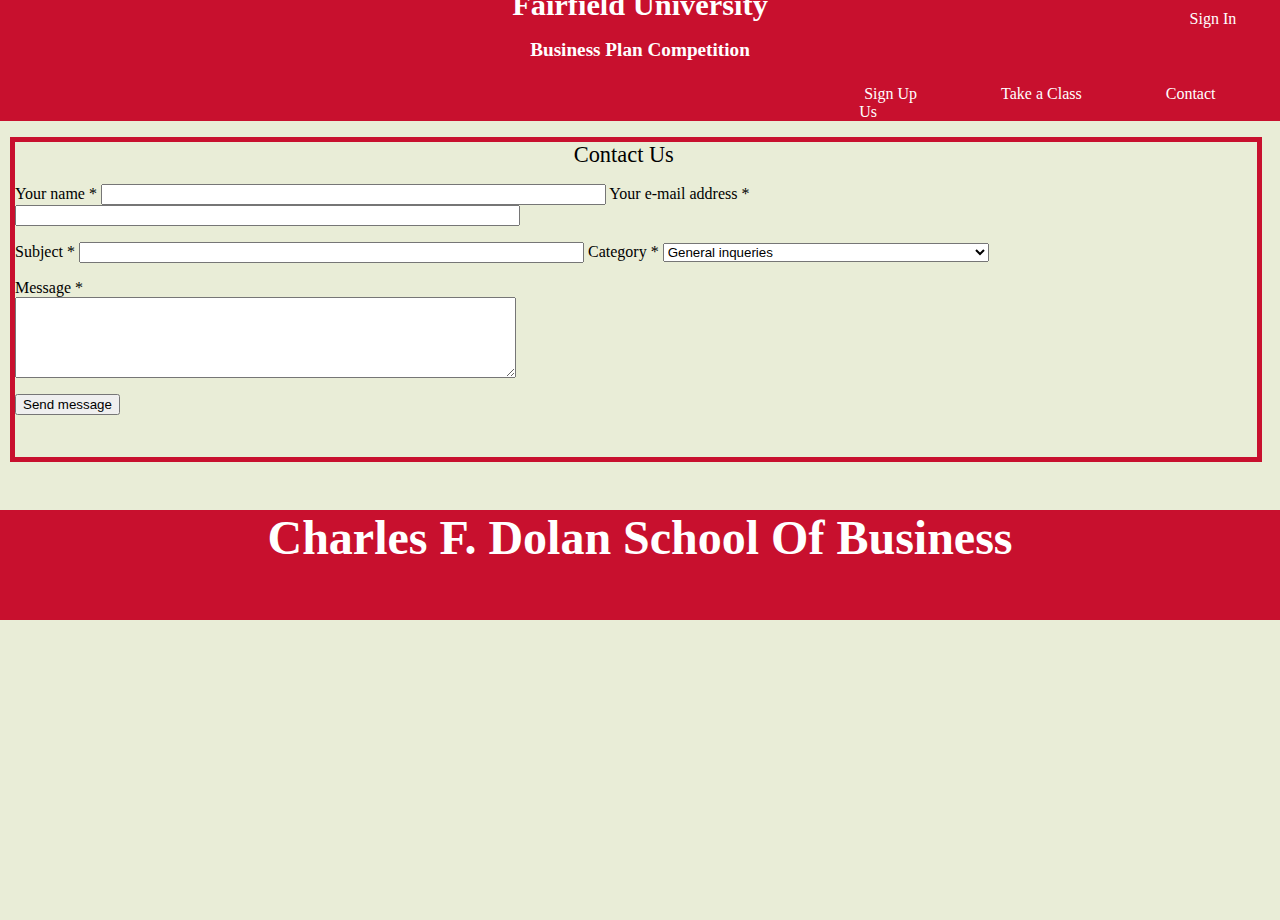
<file: contact.html>
<html>
  <head>
    <head>
   
    <meta charset="utf-8">
    <title>Fairfield University</title>
    <link rel="stylesheet" type="text/css" href="base.css" media="screen" />
  </head>
  </head>
  <body>
    <div id="page-wrapper">
      <header id="page-header">
      
      <h1><a href="http://www.fairfield.edu/">Fairfield University</a></h1>
      <h2><a href="https://preview-c2.codenvy.com/ide/thomas.mcgrath/_htmlapprunner/app-y3mxus2q2og8hz86/">Business Plan Competition</a></h2>
      
      <nav id="topnav">
        <ul>
          <li>
            <a href="xxsignxx.html">Sign In</a>
          </li>
        </ul>
      </nav>
      
     <nav id="nav4" class="navbar navbar-inverse" role="navigation">
        <ul>
         <li>
            <a href="signup.html">Sign Up</a>
          </li>  
        <li>
            <a href="takeclass.html">Take a Class</a>
          </li>
        <li>
            <a href="contact">Contact Us</a>
          </li>   
        </ul>
      </nav>
        </header>
      </div> 
  

     
<form id="contable"> 
 <hx id="contactt"> Contact Us </hx> 
               
  <p><label for="edit-name">Your name <span class="form-required" title="This field is required.">*</span></label>
 <input type="text" id="edit-name" name="name" value="" size="60" maxlength="255" class="form-text required" />


  <label for="edit-mail">Your e-mail address <span class="form-required" title="This field is required.">*</span></label>
 <input type="text" id="edit-mail" name="mail" value="" size="60" maxlength="255" class="form-text required" /></p>


<P>
  <label for="edit-subject">Subject <span class="form-required" title="This field is required.">*</span></label>
 <input type="text" id="edit-subject" name="subject" value="" size="60" maxlength="255" class="form-text required" />


  <label for="edit-cid">Category <span class="form-required" title="This field is required.">*</span></label>
 <select id="edit-cid" name="cid" class="form-select required"><option value="6">Event inqueries (special needs, group RSVPs, etc.)</option><option value="1" selected="selected">General inqueries</option><option value="2">Media inquiries</option><option value="4">Mentor/Advisor participation inquiries</option><option value="5">Sponsorship inqueries</option><option value="3">Website feedback (and bug reports)</option></select>
</P>

<P><div class="form-item form-type-textarea form-item-message">
  <label for="edit-message">Message <span class="form-required" title="This field is required.">*</span></label>
 <div class="form-textarea-wrapper resizable"><textarea id="edit-message" name="message" cols="60" rows="5" class="form-textarea required"></textarea></div>
</div></P>

<input type="hidden" name="form_build_id" value="form-AICES7dR7TsjlqT9wxkXKG_RA-j9ciKstJ2AZrBCgy8" />
<input type="hidden" name="form_id" value="contact_site_form" />
<input type="hidden" name="timegate" value="1417743135" />
<input class="aaf60_field" type="hidden" name="4af_name" value="5f9ef025f" />
<div class="form-actions form-wrapper" id="edit-actions"><input type="submit" id="edit-submit" name="op" value="Send message" class="form-submit" /></div>
</form>



      
      
     <footer class="footer" id="foot4">
  <h3><a>Charles F. Dolan School Of Business</a></h3>
      
</footer>
 
      
      
      
      
      
     
      
      
      </body>
</html>
</file>
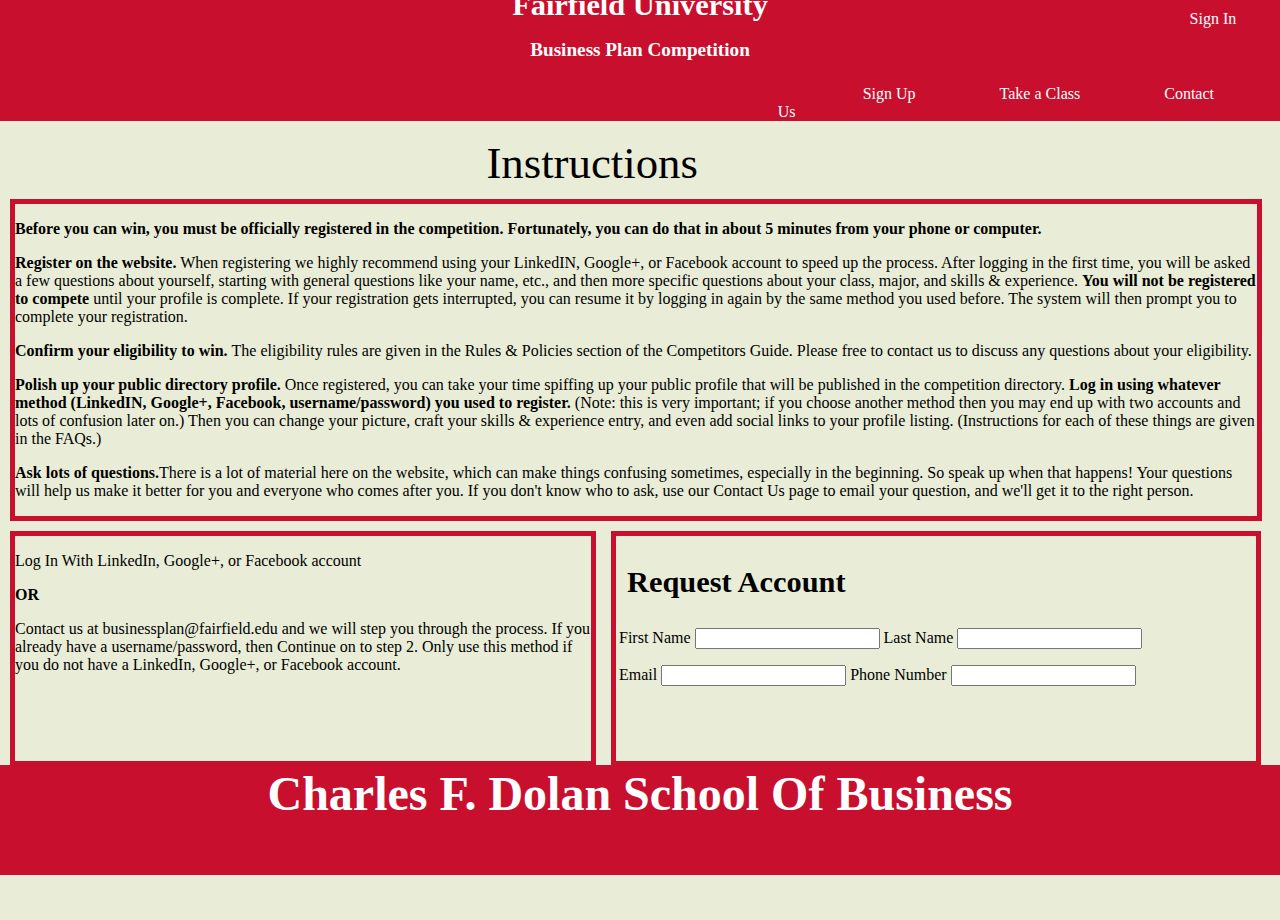
<file: signup.html>
<html>
 <head>
    <head>
   
    <meta charset="utf-8">
    <title>Fairfield University</title>
    <link rel="stylesheet" type="text/css" href="base.css" media="screen" />
   
  </head>
  </head>
  <body>
    <div id="page-wrapper">
      <header id="page-header">
      
      <h1><a href="http://www.fairfield.edu/">Fairfield University</a></h1>
      <h2><a href="https://preview-c2.codenvy.com/ide/thomas.mcgrath/_htmlapprunner/app-y3mxus2q2og8hz86/">Business Plan Competition</a></h2>
      
      <nav id="topnav">
        <ul>
          <li>
            <a href="xxsignxx.html">Sign In</a>
          </li>
        </ul>
      </nav>
      
      
      
     <nav id="nav2" class="navbar navbar-inverse" role="navigation">
        <ul>
        <li>
          <li>
            <a href="signup.html">Sign Up</a>
          </li>  
        <li>
            <a href="takeclass.html">Take a Class</a>
          </li>
        <li>
            <a href="contact.html">Contact Us</a>
          </li> 
          </li>          
        </ul>
      </nav>
        
        </header>
      </div> 
      
  

              
  <hx id="howi"> 
      Instructions
        </hx>
   <div id="how" class="content clearfix">
    
    <p><strong>
    Before you can win, you must be officially 
    registered in the competition. Fortunately, you can do 
    that in about 5 minutes from your phone or computer. </strong></p>
    
    <p><strong>Register on the website.</strong> When registering we highly recommend using your 
    LinkedIN, Google+, or Facebook account to speed up the process. 
    After logging in the first time, you will be asked a few questions about yourself, 
    starting with general questions like your name, etc.,  and then more specific questions about 
    your class, major, and skills & experience. 
    <strong> You will not be registered to compete</strong> until your profile is complete. If your
     registration gets interrupted, you can resume
     it by logging in again by the same method you used before. 
    The system will then prompt you to complete your registration.</p>
    
    <p><strong>Confirm your eligibility to win. </strong> The eligibility rules are given
     in the Rules & Policies section of the Competitors Guide.
     Please free to contact us to discuss any questions about your eligibility. </p>
     
     <p><strong> Polish up your public directory profile.</strong> Once registered, you can take 
     your time spiffing up your public profile that will be published in the competition directory. 
     <strong> Log in using whatever method (LinkedIN, Google+, Facebook, username/password) you used to register. </strong>
     (Note: this is very important; if you choose another method then you may end up with two accounts and lots of confusion 
     later on.) Then you can change your picture, craft your skills & experience entry, and even add social links to your profile
      listing. (Instructions for each of these things are given in the FAQs.)</p>
      
      <p><strong>Ask lots of questions.</strong>There is a lot of material here on the website, which can make things confusing
       sometimes, especially in the beginning. So speak up when that happens! Your questions will help us make it better for you 
       and everyone who comes after you. If you don't know who to ask, use our Contact Us page to email your question, and we'll
       get it to the right person.</p>
    </div> 
 
  <div id="reqt" class="content clearfix">  
<p>Log In With LinkedIn, Google+, or Facebook account</p>  

<p><strong>OR</strong></p>
     
<p>Contact us at businessplan@fairfield.edu and we will step you through the process. 
 If you already have a username/password, then Continue on to step 2. 
 Only use this method if you do not have a LinkedIn, Google+, or Facebook account.</p>
 </div> 
 
 
        
      <div id="content">
        <header id="page-title"><h1>Request Account</h1></header>
       
          <p><label for="name-field">First Name</label>
          <input id="name-field" type="text" name="name">
          <label for="name-field"> Last Name </label>
          <input id="name-field" type="text" name="name"/></p>
          
          <p><label for="Email">Email</label>
          <input id="Email" type="Email" name="email">
          
          <label for="Phone">Phone Number</label>
          <input id="phone" type="tel" /> </p>
        </div>  
    
    <footer class="footer" id="foot2">
  <h3><a>Charles F. Dolan School Of Business</a></h3>
      
</footer>


  
    
    

 </body>
 
</html>
</file>
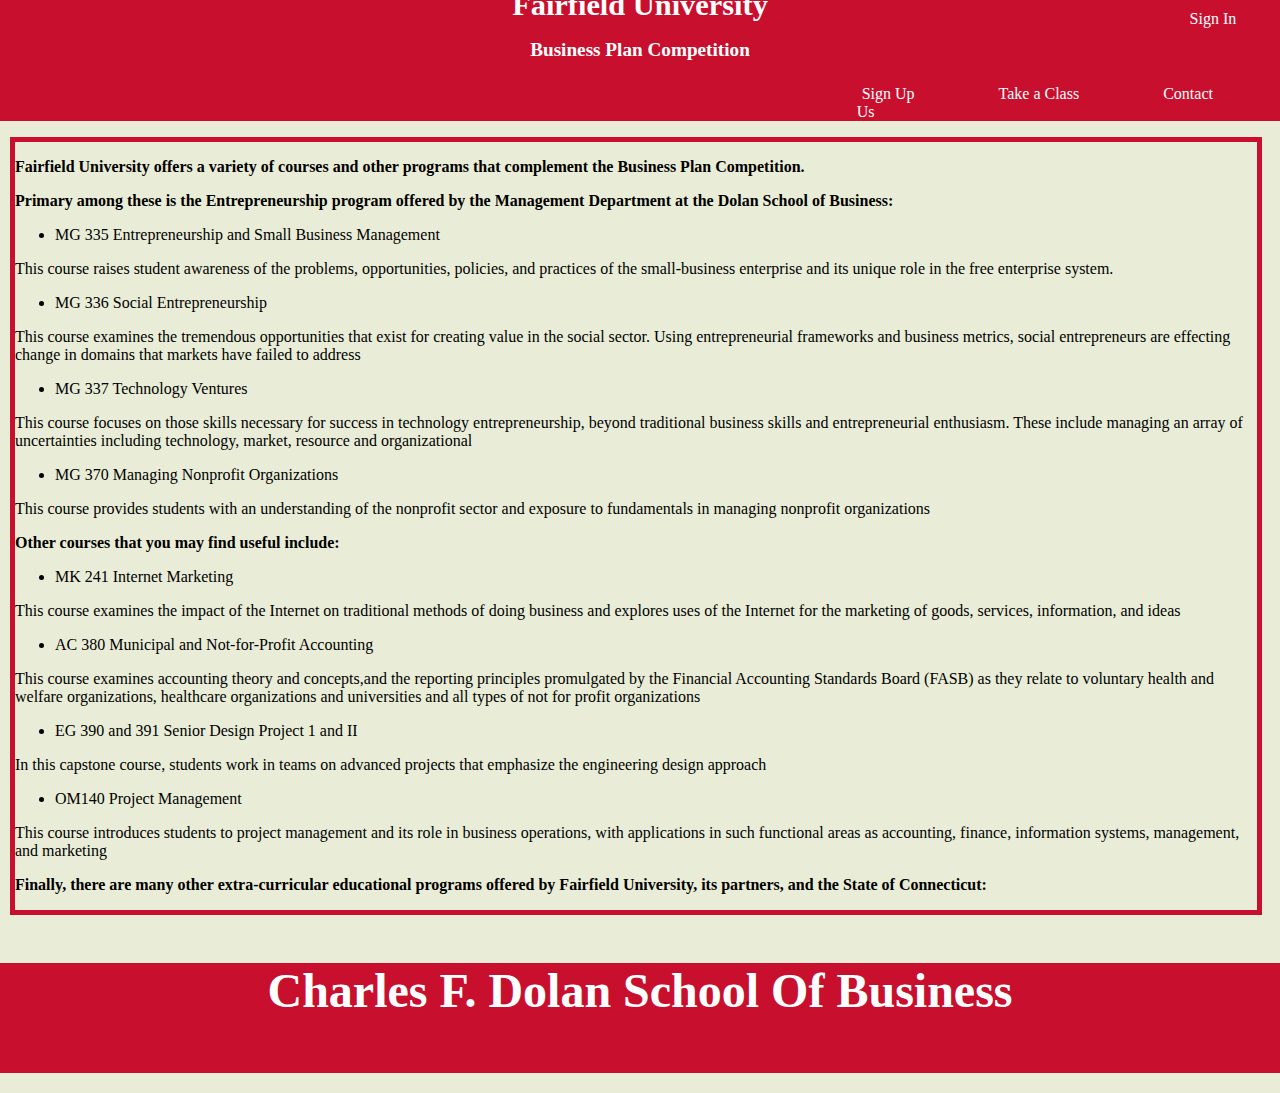
<file: takeclass.html>
<html>
   <head>
    <head>
   
    <meta charset="utf-8">
    <title>Fairfield University</title>
    <link rel="stylesheet" type="text/css" href="base.css" media="screen" />
  </head>
  </head>
  <body>
    <div id="page-wrapper">
      <header id="page-header">
      
      <h1><a href="http://www.fairfield.edu/">Fairfield University</a></h1>
      <h2><a href="https://preview-c2.codenvy.com/ide/thomas.mcgrath/_htmlapprunner/app-y3mxus2q2og8hz86/">Business Plan Competition</a></h2>
      
      <nav id="topnav">
        <ul>
          <li>
            <a href="xxsignxx.html">Sign In</a>
          </li>
        </ul>
      </nav>
      
     <nav id="nav3" class="navbar navbar-inverse" role="navigation">
        <ul>
         <li>
            <a href="signup.html">Sign Up</a>
          </li>  
        <li>
            <a href="takeclass.html">Take a Class</a>
          </li>
        <li>
            <a href="contact.html">Contact Us</a>
          </li>   
        </ul>
      </nav>
         
        </header>
      </div> 
     
  <div class="content clearfix">
      <article class="node node-book node-published node-not-promoted node-not-sticky author-chuntley odd clearfix" id="node-book-42">
            
  
  <div id="class" class="content clearfix">
    <div class="field field-name-body field-type-text-with-summary field-label-hidden"><div class="field-items"><div class="field-item even"> <p><strong>Fairfield University offers a variety of courses and other programs that complement the Business Plan Competition.</strong></p>
<p><strong>Primary among these is the Entrepreneurship program offered by the Management Department at the Dolan School of Business:</strong></p>
<ul><li>MG 335 Entrepreneurship and Small Business Management</li>
</ul><p>This course raises student awareness of the problems, opportunities, policies, and practices of the small-business enterprise and its unique role in the free enterprise system.</p>
<ul><li>MG 336 Social Entrepreneurship</li>
</ul><p>This course examines the tremendous opportunities that exist for creating value in the social sector. Using entrepreneurial frameworks and business metrics, social entrepreneurs are effecting change in domains that markets have failed to address</p>
<ul><li>MG 337 Technology Ventures</li>
</ul><p>This course focuses on those skills necessary for success in technology entrepreneurship, beyond traditional business skills and entrepreneurial enthusiasm. These include managing an array of uncertainties including technology, market, resource and organizational</p>
<ul><li>MG 370 Managing Nonprofit Organizations</li>
</ul><p>This course provides students with an understanding of the nonprofit sector and exposure to fundamentals in managing nonprofit organizations</p>
<p><strong>Other courses that you may find useful include:</strong></p>
<ul><li>MK 241 Internet Marketing</li>
</ul><p>This course examines the impact of the Internet on traditional methods of doing business and explores uses of the Internet for the marketing of goods, services, information, and ideas</p>
<ul><li>AC 380 Municipal and Not-for-Profit Accounting</li>
</ul><p>This course examines accounting theory and concepts,and the reporting principles promulgated by the Financial Accounting Standards Board (FASB) as they relate to voluntary health and welfare organizations, healthcare organizations and universities and all types of not for profit organizations</p>
<ul><li>EG 390 and 391 Senior Design Project 1 and II</li>
</ul><p>In this capstone course, students work in teams on advanced projects that emphasize the engineering design approach</p>
<ul><li>OM140 Project Management</li>
</ul><p>This course introduces students to project management and its role in business operations, with applications in such functional areas as accounting, finance, information systems, management, and marketing</p>
<p><strong>Finally, there are many other extra-curricular educational programs offered by Fairfield University, its partners, and the State of Connecticut:</strong></p>
  
  </div>
  </div>
  </div>
  </div>
  </article>
  </div>
  
<footer class="footer" id="foot3">
  <h3><a> Charles F. Dolan School Of Business</a></h3>
      
</footer>

  
  
  
  
  
  
  
  </body>
</html>
</file>
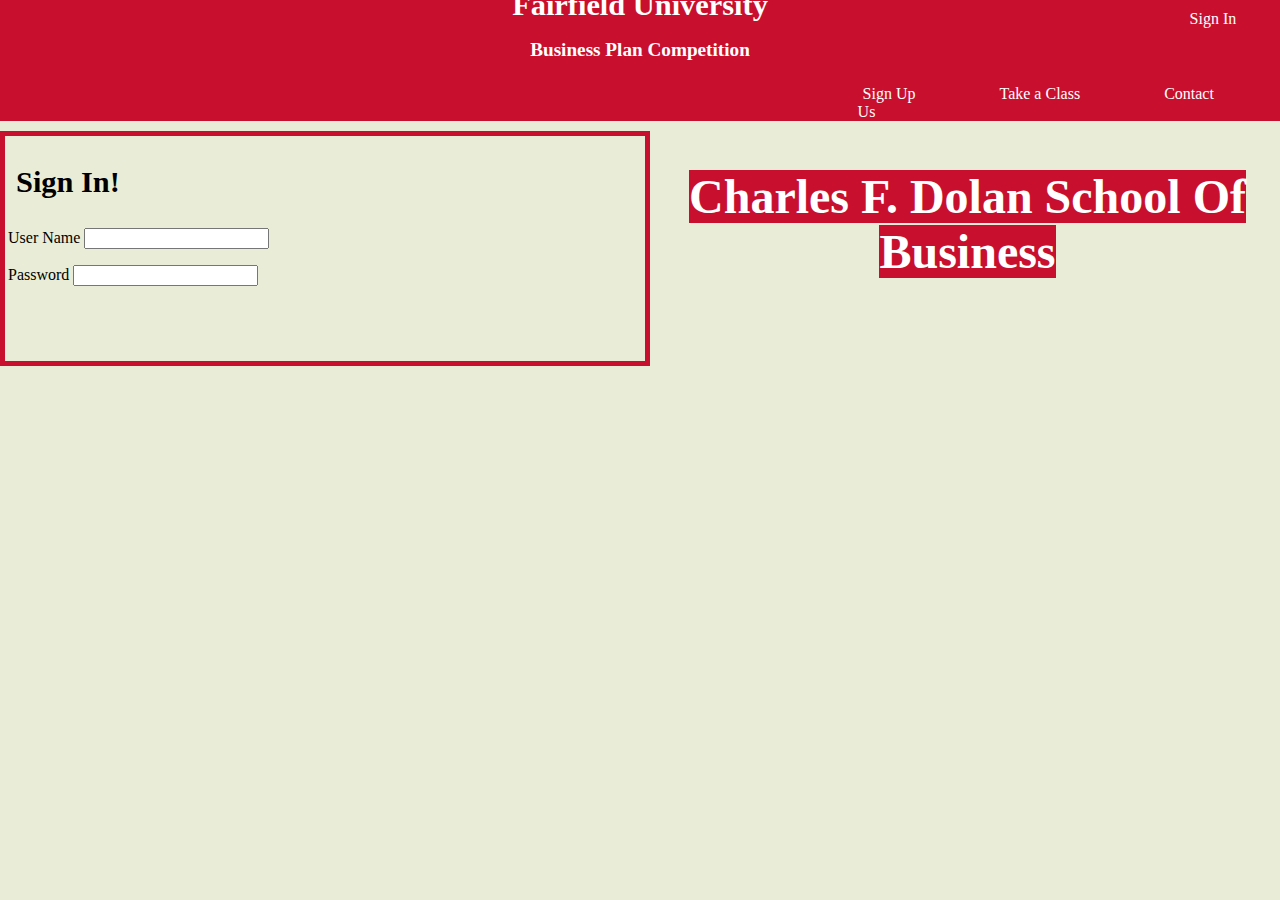
<file: xxsignxx.html>
<html>
 <!doctype html>
<html>
  <head>
    <head>
   
    <meta charset="utf-8">
    <title>Fairfield University</title>
    <link rel="stylesheet" type="text/css" href="base.css" media="screen" />
  </head>
  </head>
  <body>
    <div id="page-wrapper">
      <header id="page-header">
      
      <h1><a href="http://www.fairfield.edu/">Fairfield University</a></h1>
      <h2><a href="https://preview-c2.codenvy.com/ide/thomas.mcgrath/_htmlapprunner/app-y3mxus2q2og8hz86/">Business Plan Competition</a></h2>
      
      <nav id="topnav">
        <ul>
          <li>
            <a href="xxsignxx.html">Sign In</a>
          </li>
        </ul>
      </nav>
     
     
     <nav id="nav" class="navbar navbar-inverse" role="navigation">
        
         <li>
            <a href="signup.html">Sign Up</a>
          </li>  
        <li>
            <a href="takeclass.html">Take a Class</a>
          </li>
        <li>
            <a href="contact.html">Contact Us</a>
          </li>   
      </nav>
        </header>
      </div> 
      
      <div id="content">
        <header id="page-title"><h1>Sign In!</h1></header>
       
          <p><label for="name-field">User Name</label>
          <input id="name-field" type="text" name="username"></p>
         
          
          <p><label for="pass">Password</label>
          <input id="password" type="password" name="password"></p>
       </div>
   

<footer class="footer" id="foot5">
  <h3><a> Charles F. Dolan School Of Business</a></h3>
      
</footer>

 
      


  </body>
</html>
</file>
<file: base.css>
body {
  background-color: #e9edd7;
 margin: 0;
}

#page-wrapper {
  width: 100%;
  background-color: white; 
}


#page-header {
  margin-top:-20px;
  width: 100%;
  background: #c8102e;    
}

h1 {
    color: #ffffff;
    font-size: 190%;   
    position: relative;
    padding: 8px;   
    text-align: center;
    
}

h2 {
    font-size: 120%;  
    padding: 8px; 
    margin-top: -20px; 
    text-align: center;
}

#topnav li {
    display: inline-block;
    position: absolute;
    top: 10px;
    right: 15px;  
    margin-right: 2.25%;
}

#nav li {
  display: inline;
  margin: 5px;
  margin-right: 75px;
  text-align: center;
 }

#nav {
  margin-left: 67%;
  
}


a {
    height: 50px;
    width: 70px;
    background-color: #c8102e;
    color: #ffffff;
    text-decoration: none;
}



#img {
   display: center;
   width: 100%;   
}

#ctit {
  text-decoration: color: black;
  font-size: 140%;
  margin-left: 19%;
  margin-top: 15px;
  position: absolute;
  
}

#cal {
  float: left;
  top: 0%;
  text-align: inline-box;
  border: 5px solid #c8102e;
  margin-left: 10px;
  margin-top: 40px;
  width: 45%;
}


#news {
  top: 50px;
  text-align: inline-box;
  width: 45%;
  border: 5px solid #c8102e;
  margin-top: 22%;
  margin-left: 10px; 
}

#newst {
  text-decoration: color: black;
  font-size: 140%;
  margin-left: 18%;
  margin-top: -30px;
  position: absolute;
}

#vid {
 float: right;
 padding-right: 25px;
 margin-top: -33%;
 
}

#foot {
  background: #c8102e;
  margin-left: -612px;
  margin-right: -40px;
  padding-bottom: 50px; 
  height: 60px;
  
}

h3 {
  font-size: 300%;
  text-align: center;
  
}




/*---------------------------------signup css -----------------------------*/

header#page-title h1 {color:#000000;
text-align: Left;}


  #nav2 li {
  display: inline;
  margin: 5px;
  margin-right: 75px;
  text-align: center;
 }

#nav2 {
  margin-left: 57.63%;
  
}

#howi {
position: ;
  font-size: 280%;
  padding-left: 38%;  
}

#how {
  float: left;
  top: 50px;
  text-align: inline-box;
  width: 97%;
  border: 5px solid #c8102e;
  margin-top: 10px;
  margin-right: 10px;
  margin-left: 10px;  
}

#reqt {
  float: left;
  top: 50px;
  text-align: inline-box;
  width: 45%;
  height: 25%;
  border: 5px solid #c8102e;
  margin-top: 10px;
  margin-right: 15px;
  margin-left: 10px;  
}

#content {
  float: left;
  top: 50px;
  text-align: inline-box;
  text-indent: 3px;
  width: 50%;
  height: 25%;
  border: 5px solid #c8102e;
  margin-top: 10px;
  margin-right: 5px;
  }
  
#foot2 {
  background: #c8102e;
  padding-bottom: 50px; 
  height: 60px;
  margin-top: 45%;
  
}




  
  
  
  
  
  
  
/*-----------------------------takeclass-----------------------*/

#nav3 li {
  display: inline;
  margin: 5px;
  margin-right: 75px;
  text-align: center;
 }

#nav3 {
  margin-left: 63.8%;
  
}

#class {
   
  top: 50px;
  text-align: inline-box;
  width: 97%;
  border: 5px solid #c8102e;
  margin-top: 10px;
  margin-right: 10px;
  margin-left: 10px;
}

#foot3 {
  background: #c8102e;
  padding-bottom: 50px; 
  height: 60px;
  
}




/*-------------------------contact-------------------------*/




#nav4 li {
  display: inline;
  margin: 5px;
  margin-right: 75px;
  text-align: center;
 }

#nav4 {
  margin-left: 64%;  
}



#contable {

  width: 97%;
  border: 5px solid #c8102e; 
  margin-left: 10px;
  
  height: 35%;

}

#contactt {
    text-decoration: color: black;
  font-size: 140%;
  text-align: center;
  margin-left: 45%; 
}

#foot4 {
  background: #c8102e;
  padding-bottom: 50px; 
  height: 60px; 
}
</file>
